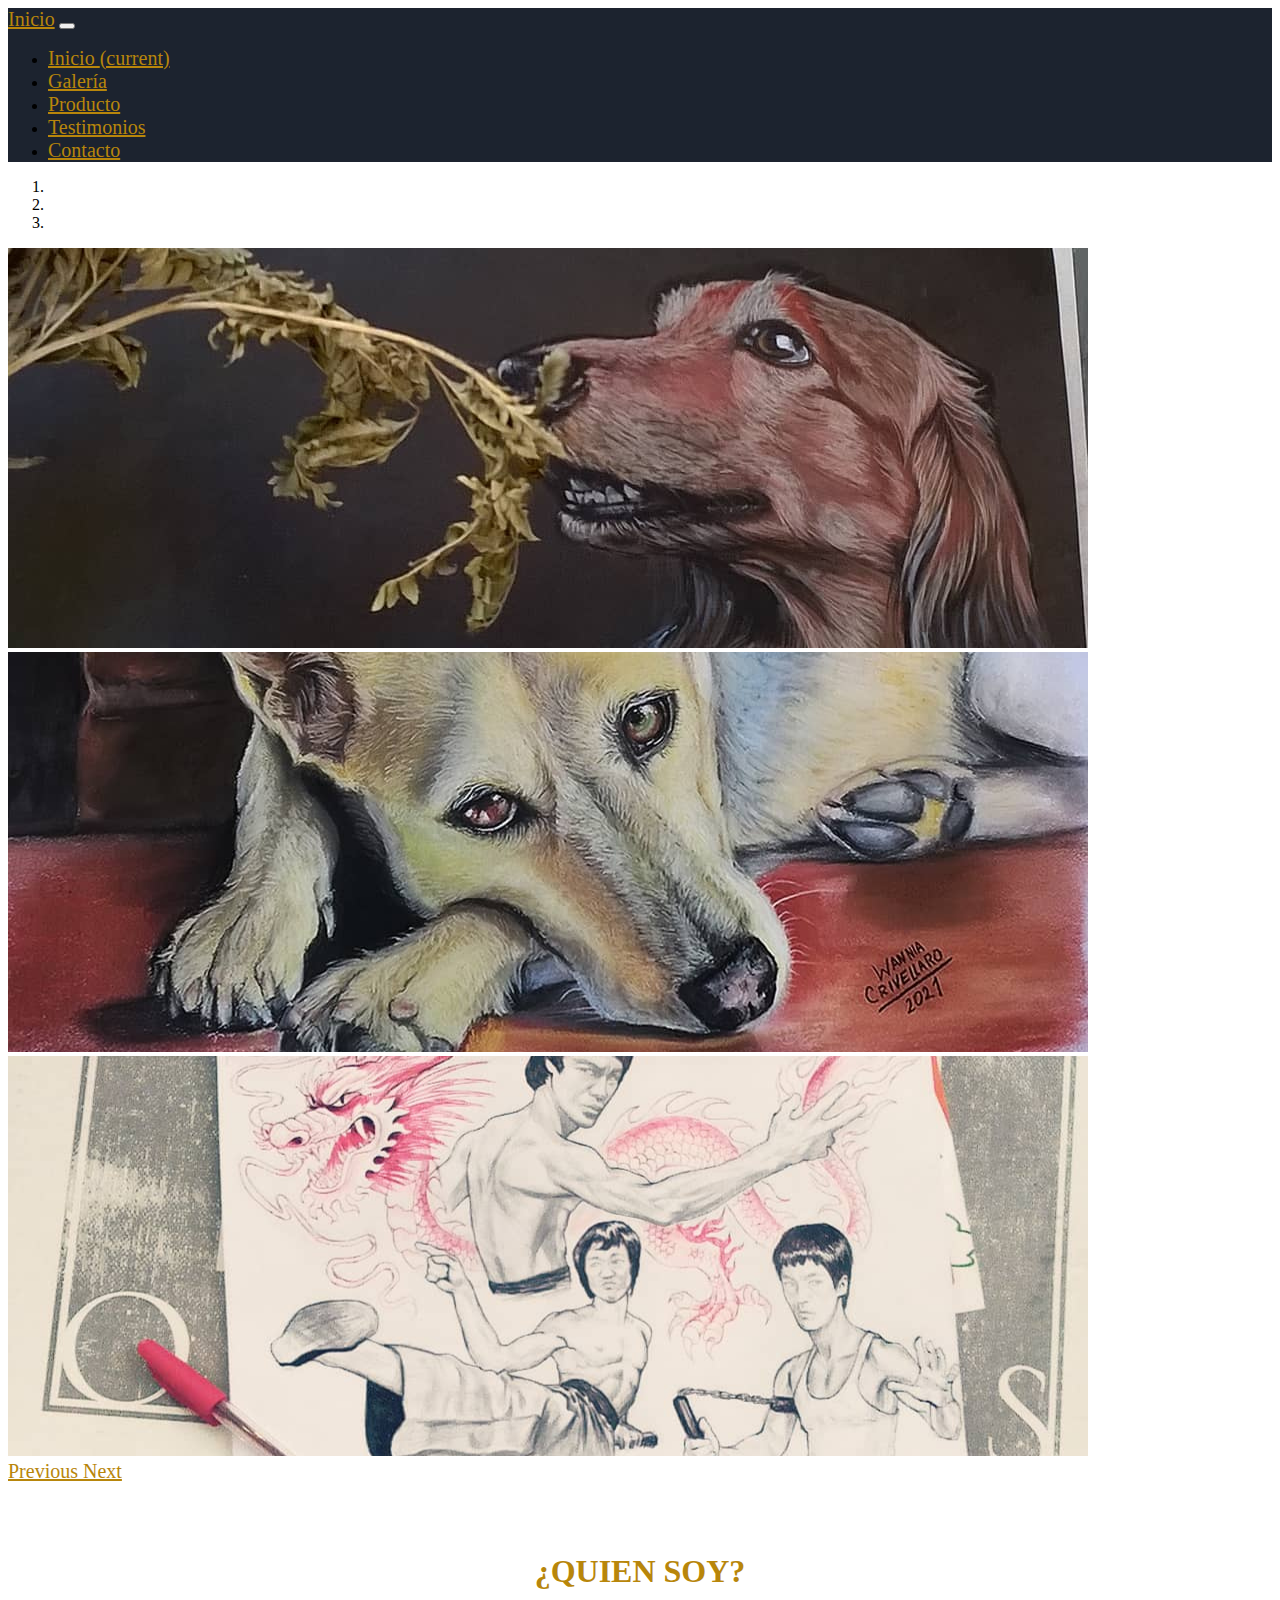
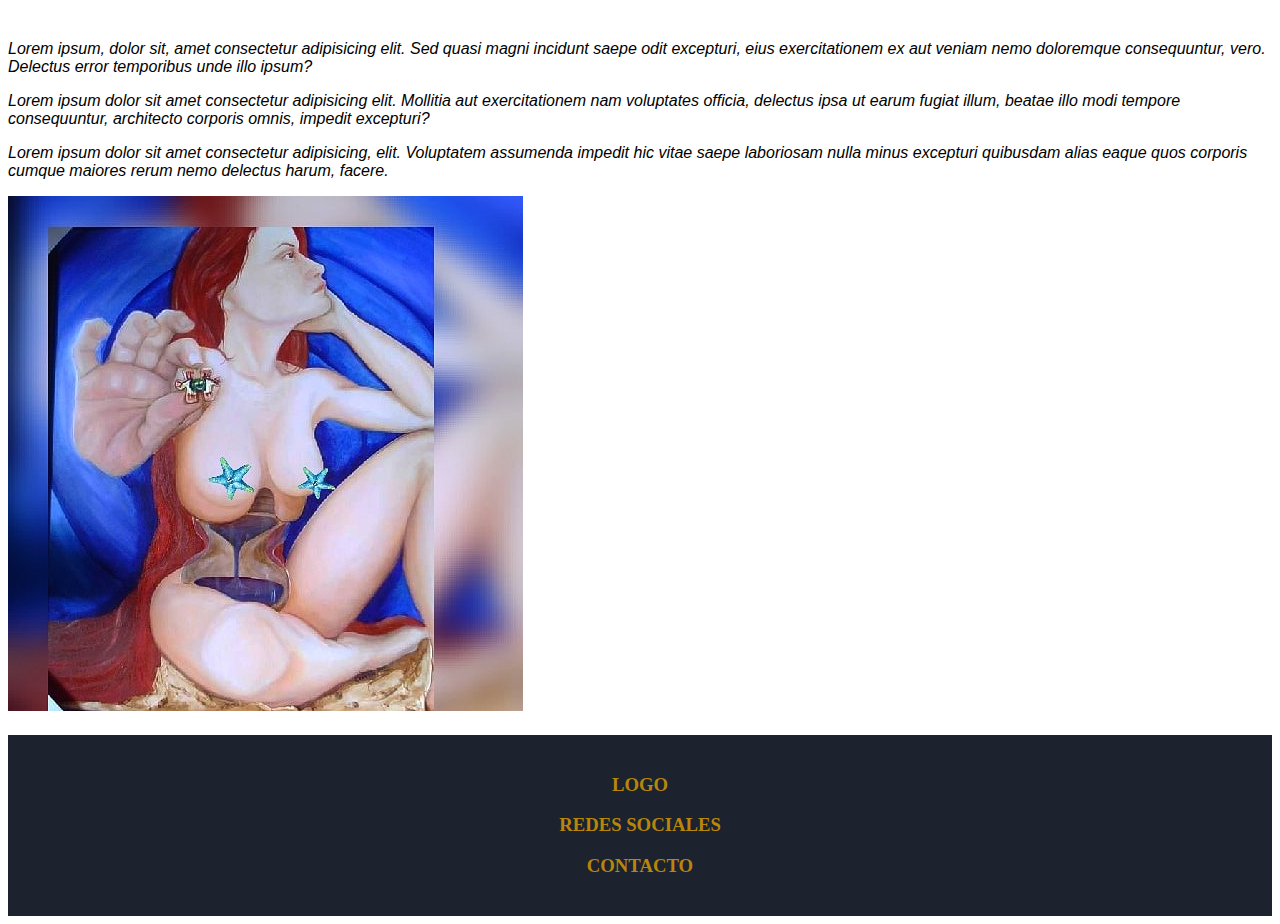
<file: index.html>
<!doctype html>
<html lang="en">
  <head>
    <!-- Required meta tags -->
    <meta charset="utf-8">
    <meta name="viewport" content="width=device-width, initial-scale=1, shrink-to-fit=no">
    <meta name="description" content="Estudio de Arte ubicado en la Ciudad de Buenos Aires, especializado en retrato de mascotas">
    <meta name="keywords" content="Estudio de Arte, Pintura, Retratos, mascotas, regalos, Decoración
">

    <!-- Bootstrap CSS -->
    <link rel="stylesheet" href="https://cdn.jsdelivr.net/npm/bootstrap@4.6.0/dist/css/bootstrap.min.css" integrity="sha384-B0vP5xmATw1+K9KRQjQERJvTumQW0nPEzvF6L/Z6nronJ3oUOFUFpCjEUQouq2+l" crossorigin="anonymous">

    <!-- link CSS -->
    <link rel="stylesheet" href="css/estilo.css">

    <title>Inicio - Wannia Estudio de Arte</title>
  </head>
  <body>
    <nav class="container-fluid">
      <div class="row">
        <div class="col-lg-12 col-xs-12">
          <nav class="navbar navbar-expand-lg" style="background-color: #1C232F;">
              <a class="navbar-brand" href="#">Inicio</a>
              <button class="navbar-toggler" type="button" data-toggle="collapse" data-target="#navbarNav" aria-controls="navbarNav" aria-expanded="false" aria-label="Toggle navigation">
              <span class="navbar-toggler-icon"></span>
            </button>
            <div class="collapse navbar-collapse justify-content-end" id="navbarNav">
              <ul class="navbar-nav">
                <li class="nav-item active">
                  <a class="nav-link" href="#">Inicio <span class="sr-only">(current)</span></a>
                </li>
                <li class="nav-item">
                  <a class="nav-link" href="pages/galeria.html">Galería</a>
                </li>
                <li class="nav-item">
                  <a class="nav-link" href="pages/producto.html">Producto</a>
                </li>
                <li class="nav-item">
                  <a class="nav-link" href="pages/testimonios.html">Testimonios</a>
                </li>
                <li class="nav-item">
                  <a class="nav-link" href="pages/contacto.html">Contacto</a>
                </li>
              </ul>
            </div>
          </nav>
      </div>
    </nav>
      <main class="row">
        <div class="col-lg-12 col-xs-12">
          <div id="carouselExampleIndicators" class="carousel slide" data-ride="carousel">
            <ol class="carousel-indicators">
              <li data-target="#carouselExampleIndicators" data-slide-to="0" class="active"></li>
              <li data-target="#carouselExampleIndicators" data-slide-to="1"></li>
              <li data-target="#carouselExampleIndicators" data-slide-to="2"></li>
              </ol>
              <div class="carousel-inner">
                <div class="carousel-item active">
                  <img src="assets/img/header1.png" class="d-block w-100" alt="perrito">
                </div>
                <div class="carousel-item">
                  <img src="assets/img/header2.png" class="d-block w-100" alt="perro">
                </div>
                <div class="carousel-item">
                  <img src="assets/img/header3.png" class="d-block w-100" alt="bruce lee">
                </div>
              </div>
              <a class="carousel-control-prev" href="#carouselExampleIndicators" role="button" data-slide="prev">
                <span class="carousel-control-prev-icon" aria-hidden="true"></span>
                <span class="sr-only">Previous</span>
              </a>
              <a class="carousel-control-next" href="#carouselExampleIndicators" role="button" data-slide="next">
                <span class="carousel-control-next-icon" aria-hidden="true"></span>
                <span class="sr-only">Next</span>
              </a>
            </div>
          </div>
        </div>
      </main>
      <section class="container paddingTB">
        <div class="row">
          <div class="col-lg-6 col-xs-12">
            <H1>¿QUIEN SOY?</H1>
            <P>Lorem ipsum, dolor sit, amet consectetur adipisicing elit. Sed quasi magni incidunt saepe odit excepturi, eius exercitationem ex aut veniam nemo doloremque consequuntur, vero. Delectus error temporibus unde illo ipsum?</P>
            <p>Lorem ipsum dolor sit amet consectetur adipisicing elit. Mollitia aut exercitationem nam voluptates officia, delectus ipsa ut earum fugiat illum, beatae illo modi tempore consequuntur, architecto corporis omnis, impedit excepturi?</p>
            <p>Lorem ipsum dolor sit amet consectetur adipisicing, elit. Voluptatem assumenda impedit hic vitae saepe laboriosam nulla minus excepturi quibusdam alias eaque quos corporis cumque maiores rerum nemo delectus harum, facere.</p>
          </div>
          <div class="col-lg-6 col-xs-12">
          <img src="assets/img/autoretrato.jpg" alt="autoretrato" class="img-fluid">
          </div>
        </div>
      </section>
    <footer class="row paddingTB bgFooter col-lg-12 col-xs-12">
      <div class="col-lg-4 col-xs-12">
        <h3>LOGO</h3>
      </div>
      <div class="col-lg-4 col-xs-12">
        <h3>REDES SOCIALES</h3>
      </div>
      <div class="col-lg-4 col-xs-12">
        <h3>CONTACTO</h3>
      </div>
    </footer>

    <script src="https://code.jquery.com/jquery-3.5.1.slim.min.js" integrity="sha384-DfXdz2htPH0lsSSs5nCTpuj/zy4C+OGpamoFVy38MVBnE+IbbVYUew+OrCXaRkfj" crossorigin="anonymous"></script>
    <script src="https://cdn.jsdelivr.net/npm/bootstrap@4.6.0/dist/js/bootstrap.bundle.min.js" integrity="sha384-Piv4xVNRyMGpqkS2by6br4gNJ7DXjqk09RmUpJ8jgGtD7zP9yug3goQfGII0yAns" crossorigin="anonymous"></script>
  </body>
</html>
</file>
<file: css/estilo.css>
.container-fluid {padding: 0;}
.paddingTB {padding: 20px 0;}
.bg-light {
    background-color: #1C232F;
}
h1, h2, h3, h4 {
	color: darkgoldenrod;
	text-align: center;
}
h1 {
	margin: 50px 0px;
}
.bgFooter {
	background-color: #1C232F;
}
a {
	color: darkgoldenrod;
	font-size: 20px;
}
a:hover {
	color: white;
}
p {
	font-family: sans-serif;
	font-style: italic;
}
.formulario {
	margin: 50px 350px;
}
@media only screen and (min-width: 768px) and (max-width: 1023px) {
	.formulario {
		margin: 30px 200px;
	}
}
@media only screen and (max-width:767px) {
	.formulario {
		margin: 20px 30px;
	}
}
.boton {
	display: flex;
	justify-content: center;
	margin-bottom: 50px;
}
/*producto*/
.contenedorProducto {
 margin: 0 50px 50px 50px;
}
.textoProducto {
	padding: 30px 0 30px 0;
}
.fotoGaleria {
	
	transition: all 1s;
}
.fotoGaleria:hover {
	transform: scale(1.1,1.1);
}
</file>
